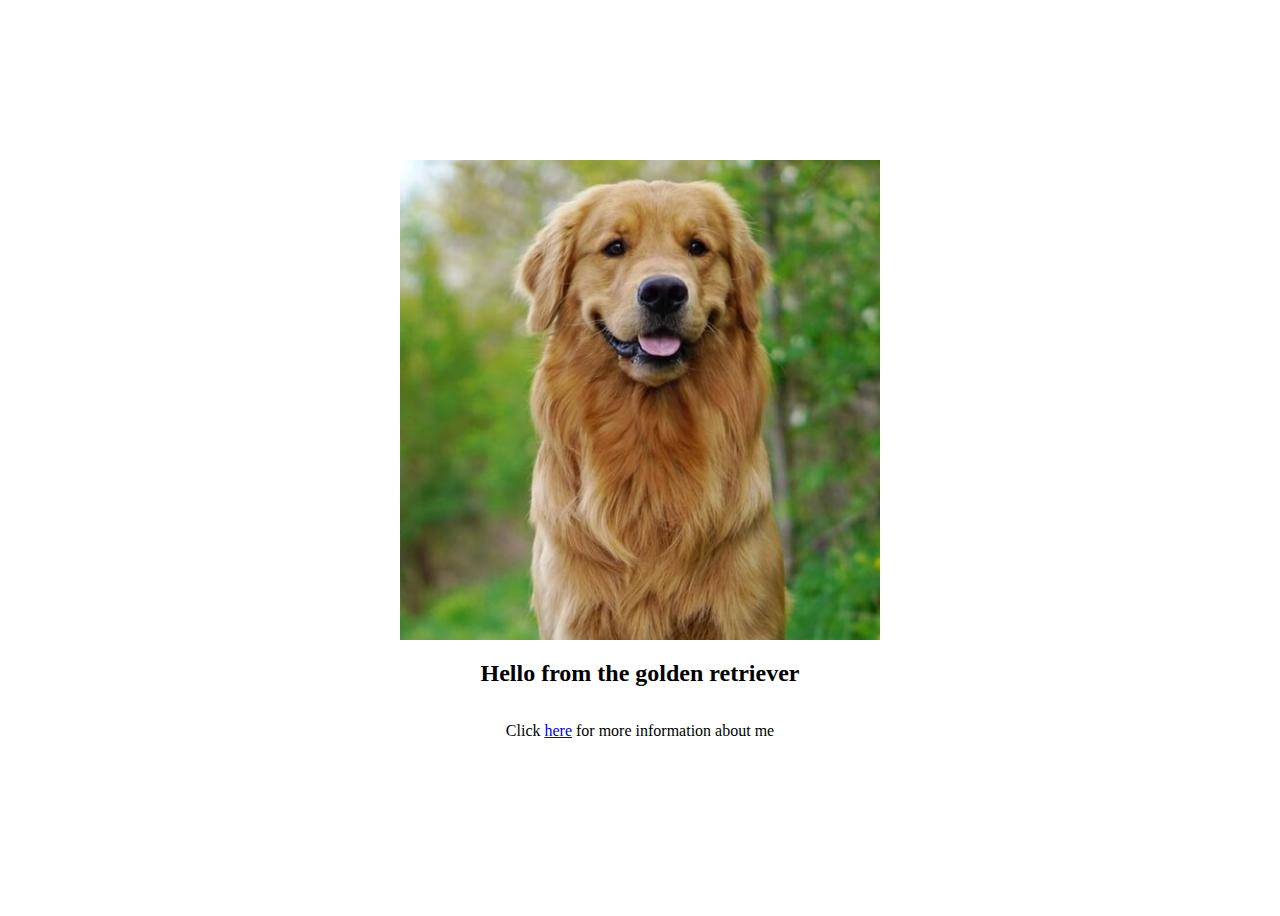
<file: static/index.html>
<!DOCTYPE html>
<html lang="en">
<head>
    <meta charset="UTF-8">
    <meta http-equiv="X-UA-Compatible" content="IE=edge">
    <meta name="viewport" content="width=device-width, initial-scale=1.0">
    <title>hello, world</title>
    <link rel="stylesheet" href="/static/style.css">
</head>
<body>
    
    <div class="image">
        <img src="/static/golden-retriever-dog-breed-info.png" alt="golden-retriever">
        <h2>Hello from the golden retriever</h2>
        <p>Click <a href="/static/aboutMe.html">here</a> for more information about me</p>
    </div>

</body>
</html>
</file>
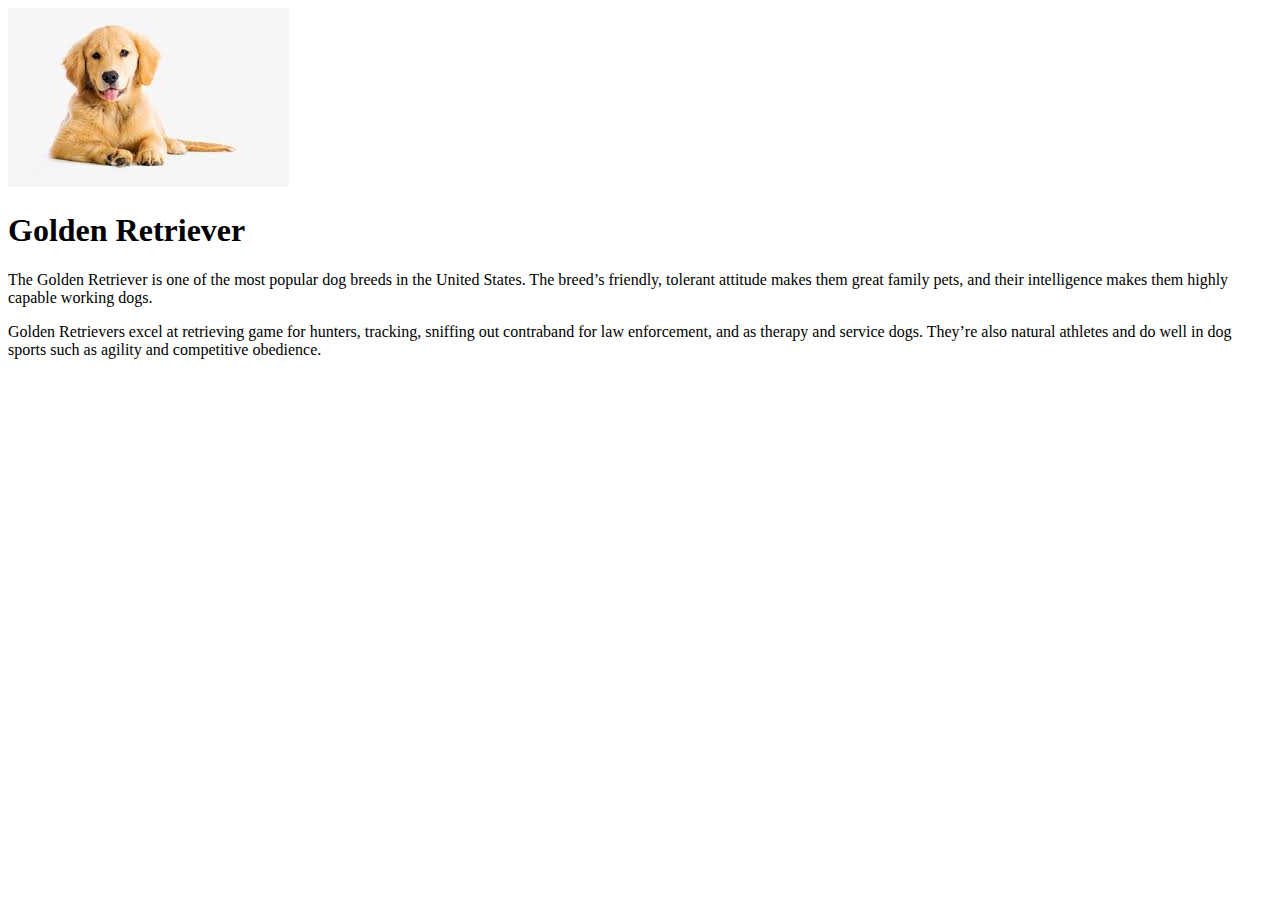
<file: static/aboutMe.html>
<!DOCTYPE html>
<html lang="en">
  <head>
    <meta charset="UTF-8" />
    <meta http-equiv="X-UA-Compatible" content="IE=edge" />
    <meta name="viewport" content="width=device-width, initial-scale=1.0" />
    <title>Document</title>
  </head>
  <body>
    <a href="/static/index.html"><img src="/static/golden_retriever_puppy.png" alt=""></a>
    <h1>Golden Retriever</h1>
    
    <p>
      The Golden Retriever is one of the most popular dog breeds in the United
      States. The breed’s friendly, tolerant attitude makes them great family
      pets, and their intelligence makes them highly capable working dogs.
    </p>
    <p>
      Golden Retrievers excel at retrieving game for hunters, tracking, sniffing
      out contraband for law enforcement, and as therapy and service dogs.
      They’re also natural athletes and do well in dog sports such as agility
      and competitive obedience.
    </p>
  </body>
</html>
</file>
<file: static/style.css>
div {
    height: 100vh;
    display: flex;
    flex-direction: column;
    justify-content: center;
    align-items: center;
  }
</file>
